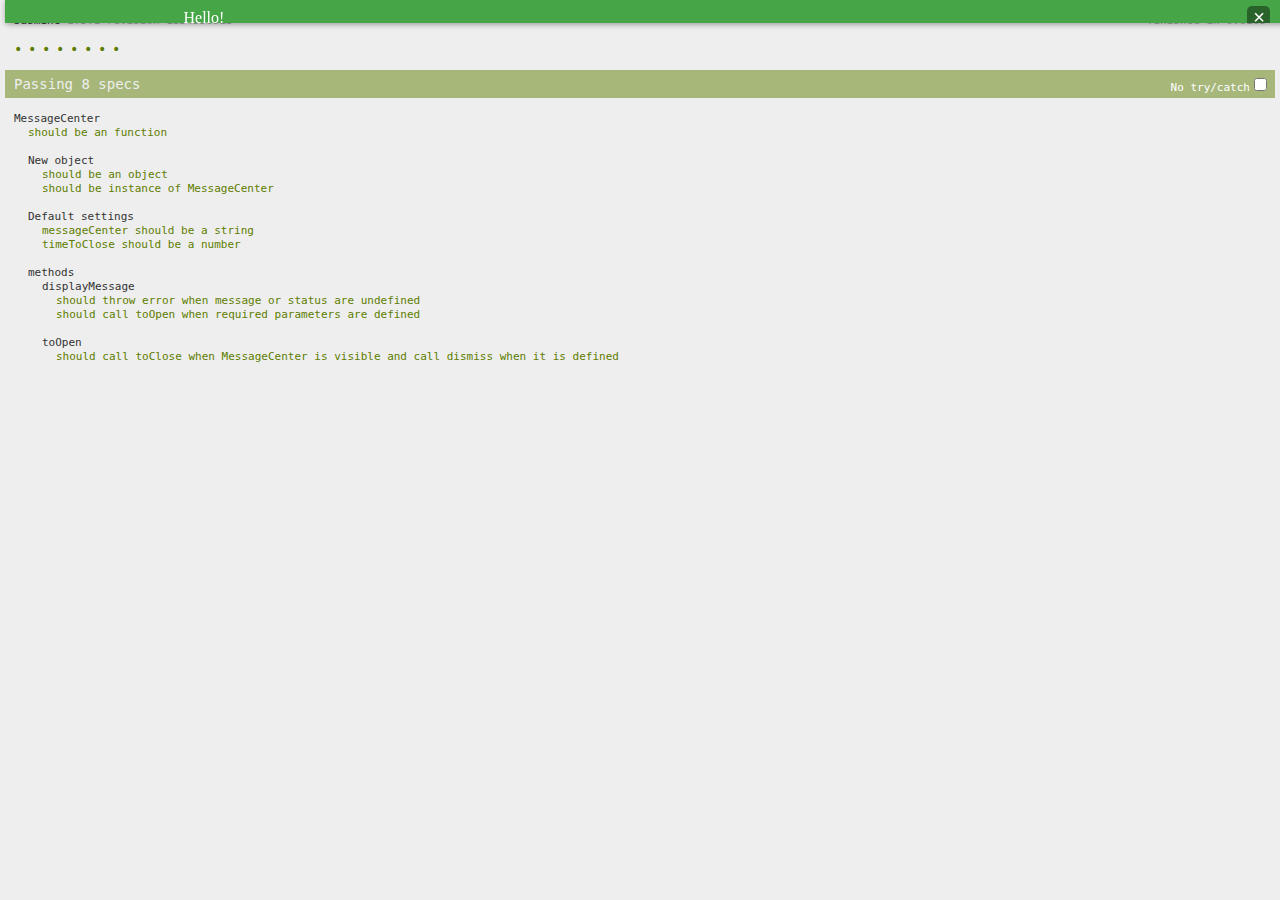
<file: tests/SpecRunner.html>
<!DOCTYPE HTML PUBLIC "-//W3C//DTD HTML 4.01 Transitional//EN"
  "http://www.w3.org/TR/html4/loose.dtd">
<html>
<head>
  <title>Jasmine Spec Runner</title>

  <link rel="shortcut icon" type="image/png" href="lib/jasmine-1.3.1/jasmine_favicon.png">
  <link rel="stylesheet" type="text/css" href="lib/jasmine-1.3.1/jasmine.css">
  <link rel="stylesheet" href="../messageCenter.css">
  <script type="text/javascript" src="lib/jasmine-1.3.1/jasmine.js"></script>
  <script type="text/javascript" src="lib/jasmine-1.3.1/jasmine-html.js"></script>
  <script type="text/javascript" src="lib/chai/chai.js"></script>
  <script type="text/javascript" src="lib/sinon-chai/sinon-chai.js"></script>
  <script type="text/javascript" src="lib/sinon/sinon.js"></script>
  <script src="http://ajax.googleapis.com/ajax/libs/jquery/1.10.1/jquery.min.js"></script>

  <!-- include source files here... -->
  <script type="text/javascript" src="../messageCenter.js"></script>

  <!-- include spec files here... -->
  <script type="text/javascript" src="spec/messageCenter.js"></script>

  <script type="text/javascript">
    (function() {
      var jasmineEnv = jasmine.getEnv();
      jasmineEnv.updateInterval = 1000;

      var htmlReporter = new jasmine.HtmlReporter();

      jasmineEnv.addReporter(htmlReporter);

      jasmineEnv.specFilter = function(spec) {
        return htmlReporter.specFilter(spec);
      };

      var currentWindowOnload = window.onload;

      window.onload = function() {
        if (currentWindowOnload) {
          currentWindowOnload();
        }
        execJasmine();
      };

      function execJasmine() {
        jasmineEnv.execute();
      }

    })();
  </script>

</head>

<body>
  <div id="messageCenter">
      <div class="close">&times;</div>
  </div>
</body>
</html>
</file>
<file: tests/lib/jasmine-1.3.1/jasmine.css>
body { background-color: #eeeeee; padding: 0; margin: 5px; overflow-y: scroll; }

#HTMLReporter { font-size: 11px; font-family: Monaco, "Lucida Console", monospace; line-height: 14px; color: #333333; }
#HTMLReporter a { text-decoration: none; }
#HTMLReporter a:hover { text-decoration: underline; }
#HTMLReporter p, #HTMLReporter h1, #HTMLReporter h2, #HTMLReporter h3, #HTMLReporter h4, #HTMLReporter h5, #HTMLReporter h6 { margin: 0; line-height: 14px; }
#HTMLReporter .banner, #HTMLReporter .symbolSummary, #HTMLReporter .summary, #HTMLReporter .resultMessage, #HTMLReporter .specDetail .description, #HTMLReporter .alert .bar, #HTMLReporter .stackTrace { padding-left: 9px; padding-right: 9px; }
#HTMLReporter #jasmine_content { position: fixed; right: 100%; }
#HTMLReporter .version { color: #aaaaaa; }
#HTMLReporter .banner { margin-top: 14px; }
#HTMLReporter .duration { color: #aaaaaa; float: right; }
#HTMLReporter .symbolSummary { overflow: hidden; *zoom: 1; margin: 14px 0; }
#HTMLReporter .symbolSummary li { display: block; float: left; height: 7px; width: 14px; margin-bottom: 7px; font-size: 16px; }
#HTMLReporter .symbolSummary li.passed { font-size: 14px; }
#HTMLReporter .symbolSummary li.passed:before { color: #5e7d00; content: "\02022"; }
#HTMLReporter .symbolSummary li.failed { line-height: 9px; }
#HTMLReporter .symbolSummary li.failed:before { color: #b03911; content: "x"; font-weight: bold; margin-left: -1px; }
#HTMLReporter .symbolSummary li.skipped { font-size: 14px; }
#HTMLReporter .symbolSummary li.skipped:before { color: #bababa; content: "\02022"; }
#HTMLReporter .symbolSummary li.pending { line-height: 11px; }
#HTMLReporter .symbolSummary li.pending:before { color: #aaaaaa; content: "-"; }
#HTMLReporter .exceptions { color: #fff; float: right; margin-top: 5px; margin-right: 5px; }
#HTMLReporter .bar { line-height: 28px; font-size: 14px; display: block; color: #eee; }
#HTMLReporter .runningAlert { background-color: #666666; }
#HTMLReporter .skippedAlert { background-color: #aaaaaa; }
#HTMLReporter .skippedAlert:first-child { background-color: #333333; }
#HTMLReporter .skippedAlert:hover { text-decoration: none; color: white; text-decoration: underline; }
#HTMLReporter .passingAlert { background-color: #a6b779; }
#HTMLReporter .passingAlert:first-child { background-color: #5e7d00; }
#HTMLReporter .failingAlert { background-color: #cf867e; }
#HTMLReporter .failingAlert:first-child { background-color: #b03911; }
#HTMLReporter .results { margin-top: 14px; }
#HTMLReporter #details { display: none; }
#HTMLReporter .resultsMenu, #HTMLReporter .resultsMenu a { background-color: #fff; color: #333333; }
#HTMLReporter.showDetails .summaryMenuItem { font-weight: normal; text-decoration: inherit; }
#HTMLReporter.showDetails .summaryMenuItem:hover { text-decoration: underline; }
#HTMLReporter.showDetails .detailsMenuItem { font-weight: bold; text-decoration: underline; }
#HTMLReporter.showDetails .summary { display: none; }
#HTMLReporter.showDetails #details { display: block; }
#HTMLReporter .summaryMenuItem { font-weight: bold; text-decoration: underline; }
#HTMLReporter .summary { margin-top: 14px; }
#HTMLReporter .summary .suite .suite, #HTMLReporter .summary .specSummary { margin-left: 14px; }
#HTMLReporter .summary .specSummary.passed a { color: #5e7d00; }
#HTMLReporter .summary .specSummary.failed a { color: #b03911; }
#HTMLReporter .description + .suite { margin-top: 0; }
#HTMLReporter .suite { margin-top: 14px; }
#HTMLReporter .suite a { color: #333333; }
#HTMLReporter #details .specDetail { margin-bottom: 28px; }
#HTMLReporter #details .specDetail .description { display: block; color: white; background-color: #b03911; }
#HTMLReporter .resultMessage { padding-top: 14px; color: #333333; }
#HTMLReporter .resultMessage span.result { display: block; }
#HTMLReporter .stackTrace { margin: 5px 0 0 0; max-height: 224px; overflow: auto; line-height: 18px; color: #666666; border: 1px solid #ddd; background: white; white-space: pre; }

#TrivialReporter { padding: 8px 13px; position: absolute; top: 0; bottom: 0; left: 0; right: 0; overflow-y: scroll; background-color: white; font-family: "Helvetica Neue Light", "Lucida Grande", "Calibri", "Arial", sans-serif; /*.resultMessage {*/ /*white-space: pre;*/ /*}*/ }
#TrivialReporter a:visited, #TrivialReporter a { color: #303; }
#TrivialReporter a:hover, #TrivialReporter a:active { color: blue; }
#TrivialReporter .run_spec { float: right; padding-right: 5px; font-size: .8em; text-decoration: none; }
#TrivialReporter .banner { color: #303; background-color: #fef; padding: 5px; }
#TrivialReporter .logo { float: left; font-size: 1.1em; padding-left: 5px; }
#TrivialReporter .logo .version { font-size: .6em; padding-left: 1em; }
#TrivialReporter .runner.running { background-color: yellow; }
#TrivialReporter .options { text-align: right; font-size: .8em; }
#TrivialReporter .suite { border: 1px outset gray; margin: 5px 0; padding-left: 1em; }
#TrivialReporter .suite .suite { margin: 5px; }
#TrivialReporter .suite.passed { background-color: #dfd; }
#TrivialReporter .suite.failed { background-color: #fdd; }
#TrivialReporter .spec { margin: 5px; padding-left: 1em; clear: both; }
#TrivialReporter .spec.failed, #TrivialReporter .spec.passed, #TrivialReporter .spec.skipped { padding-bottom: 5px; border: 1px solid gray; }
#TrivialReporter .spec.failed { background-color: #fbb; border-color: red; }
#TrivialReporter .spec.passed { background-color: #bfb; border-color: green; }
#TrivialReporter .spec.skipped { background-color: #bbb; }
#TrivialReporter .messages { border-left: 1px dashed gray; padding-left: 1em; padding-right: 1em; }
#TrivialReporter .passed { background-color: #cfc; display: none; }
#TrivialReporter .failed { background-color: #fbb; }
#TrivialReporter .skipped { color: #777; background-color: #eee; display: none; }
#TrivialReporter .resultMessage span.result { display: block; line-height: 2em; color: black; }
#TrivialReporter .resultMessage .mismatch { color: black; }
#TrivialReporter .stackTrace { white-space: pre; font-size: .8em; margin-left: 10px; max-height: 5em; overflow: auto; border: 1px inset red; padding: 1em; background: #eef; }
#TrivialReporter .finished-at { padding-left: 1em; font-size: .6em; }
#TrivialReporter.show-passed .passed, #TrivialReporter.show-skipped .skipped { display: block; }
#TrivialReporter #jasmine_content { position: fixed; right: 100%; }
#TrivialReporter .runner { border: 1px solid gray; display: block; margin: 5px 0; padding: 2px 0 2px 10px; }
</file>
<file: messageCenter.css>
#messageCenter {
  display: none;
  position: fixed;
  width: 100%;
  top: 0;
  background-color: #fff;
  z-index: 100;
  -webkit-box-shadow: 1px 1px 6px rgba(0, 0, 0, 0.4);
  -moz-box-shadow: 1px 1px 6px rgba(0, 0, 0, 0.4);
  box-shadow: 1px 1px 6px rgba(0, 0, 0, 0.4);
  text-align: left;
  color: white;
}
#messageCenter.success {
  background-color: #46a546;
}
#messageCenter.warning {
  background-color: #ffd33f;
}
#messageCenter.error {
  background-color: #9d261d;
}
#messageCenter p {
  padding-left: 17px;
  margin-top: 12px;
  width: 940px;
  margin: 9px auto 10px;
}
#messageCenter .close {
  font-family: Helvetica, Arial, sans-serif;
  color: #fff;
  opacity: 1;
  text-shadow: none;
  position: absolute;
  right: 15px;
  top: 6px;
  font-size: 20px;
  padding: 0px 5px 2px 6px;
  cursor: pointer;
  background-color: rgba(0, 0, 0, 0.4);
  -webkit-border-radius: 5px;
  -moz-border-radius: 5px;
  border-radius: 5px;
}
#messageCenter .close:hover {
  background-color: rgba(0, 0, 0, 0.2);
}
</file>
